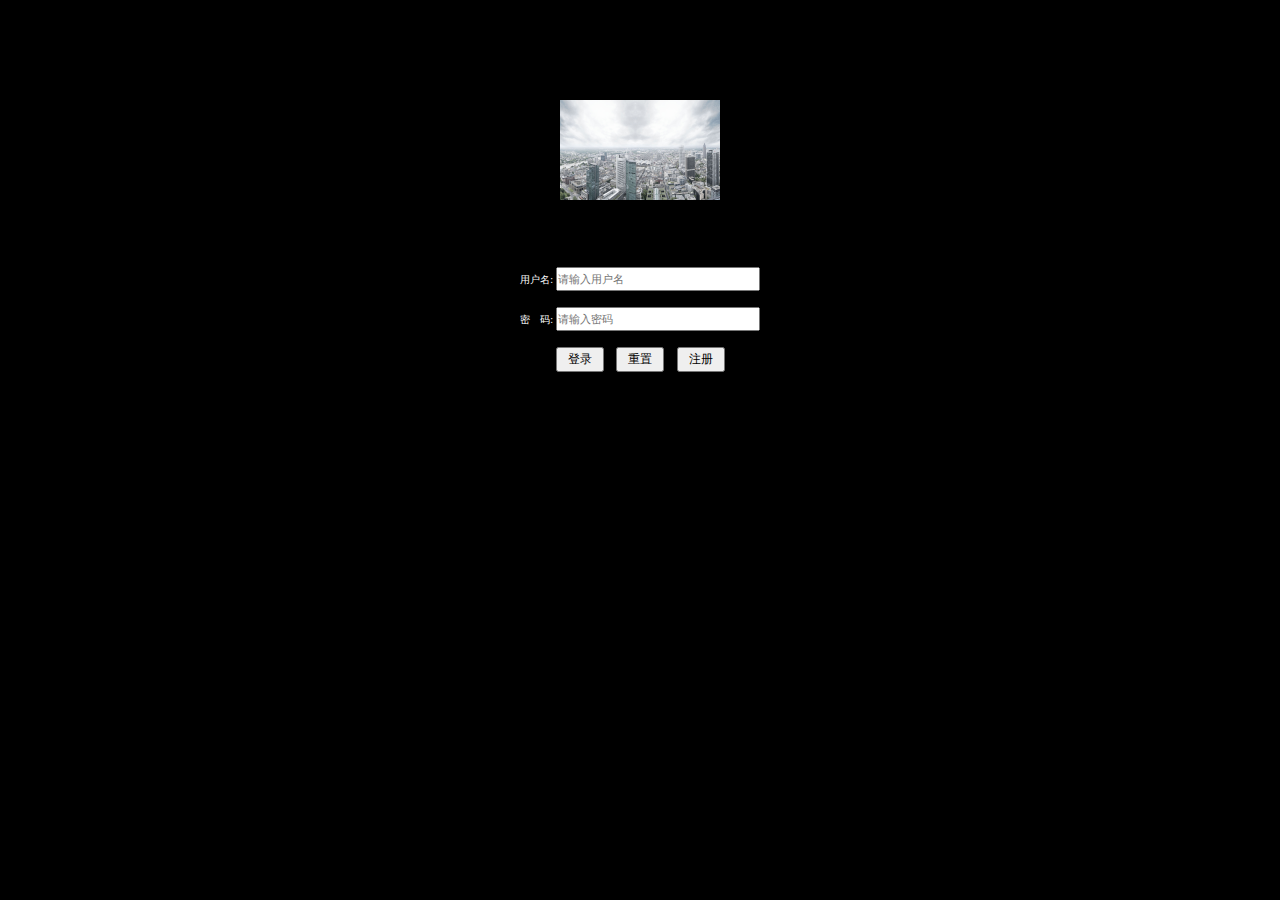
<file: login/login.html>
<!DOCTYPE html>
<html>

	<head>
		<meta charset="UTF-8">
		<title>用户登录</title>
		<meta name="viewport" content="width=device-width,initial-scale=1,minimum-scale=1,maximum-scale=1,user-scalable=no" />
		<script src="../js/jquery-1.9.1.min.js" type="text/javascript" charset="utf-8"></script>
		<link rel="stylesheet" href="../css/login.css" />
	</head>

	<body>
		<div class="mm">
			<img class="mm1" src="../img/01.jpg" />
		</div>
		<form class="main" action="../index.html" method="get">
			<p class="info"></p>
			<p>用户名: <input type="text" id="user" placeholder="请输入用户名" /></p>
			<p>密&ensp;&ensp;码: <input type="password" id="pass" placeholder="请输入密码" /></p>
			<p class="login"><input type="submit" value="登录" />
				<input type="reset" value="重置" />
				<input type="button" id="reg" value="注册" />
			</p>

		</form>
	</body>
<script src="../js/login.js" type="text/javascript" charset="utf-8"></script>
</html>
</file>
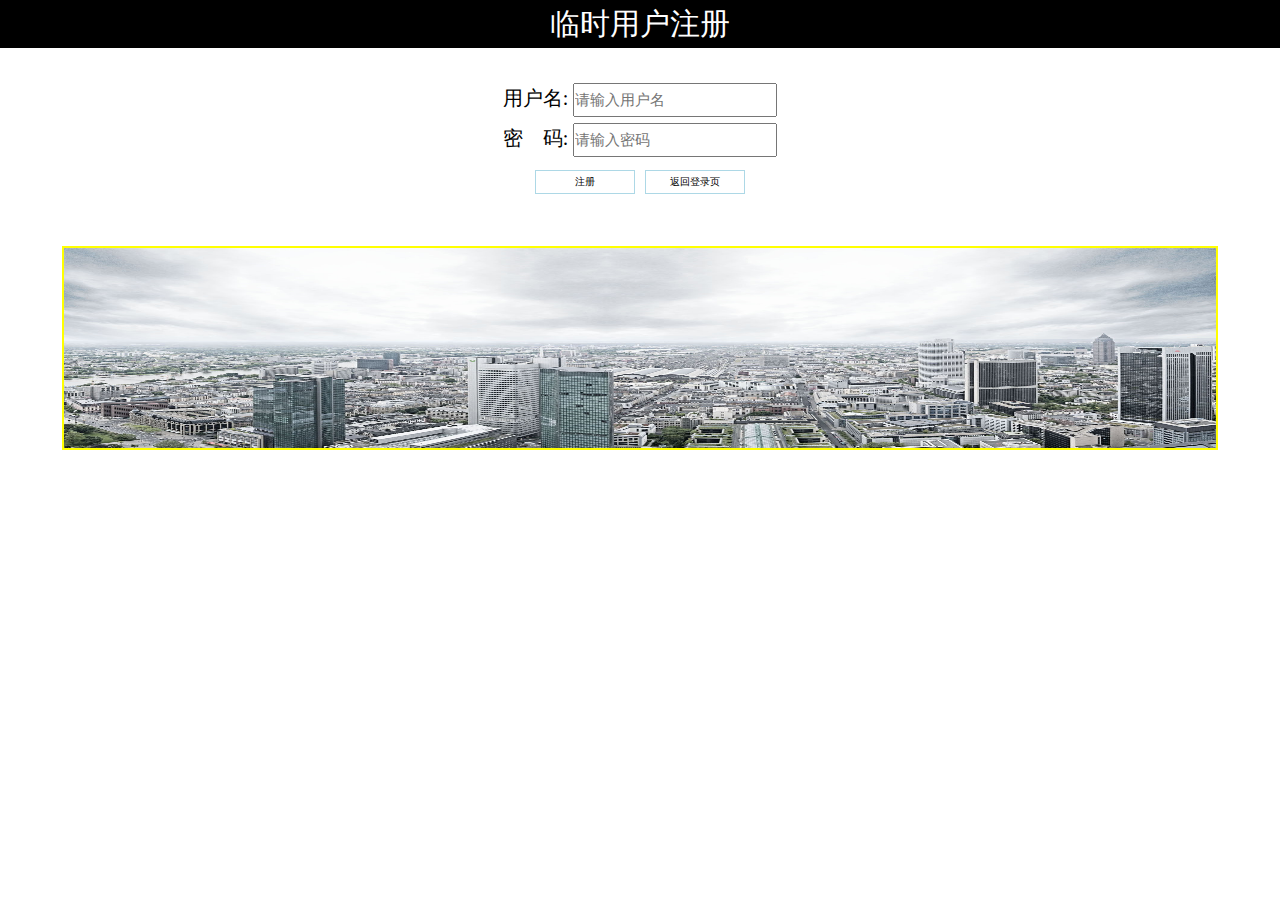
<file: login/reg.html>
<!DOCTYPE html>
<html>

	<head>
		<meta charset="UTF-8">
		<title>注册页面</title>
		<meta name="viewport" content="width=device-width,initial-scale=1,minimum-scale=1,maximum-scale=1,user-scalable=no" />
		<script src="../js/jquery-1.9.1.min.js" type="text/javascript" charset="utf-8"></script>
		<link rel="stylesheet" type="text/css" href="../css/reg.css" />
	</head>

	<body>
		<header>
			<p>临时用户注册</p>
		</header>
		<div class="main">
			<div>
				<p class="info"></p>
				<p>用户名: <input type="text" id="user" placeholder="请输入用户名" /></p>
				<p>密&ensp;&ensp;码: <input type="password" id="pass" placeholder="请输入密码" /></p>
				<p><button class="reg">注册</button><button class="login">返回登录页</button></p>
			</div>
			<p><img src="../img/01.jpg" /></p>
		</div>
		<footer></footer>
	</body>
	<script src="../js/reg.js" type="text/javascript" charset="utf-8"></script>
	<script type="text/javascript">

	</script>

</html>
</file>
<file: css/login.css>
* {
	margin: 0;
	padding: 0;
}

html {
	font-size: 62.5%;
	text-align: center;
	background: #000;
}

.mm {
	width: 90%;
	margin: 0 auto;
	text-align: center;
}

.mm1 {
	height: 10rem;
	margin-top: 10rem;
}

.main {
	font-size: 1rem;
	color: #fff;
	font-family: "微软雅黑";
	margin-top: 2.5rem;
}

.main>info {
	width: 90%;
	height: 4rem;
	color: pink: font-size:3rem;
}

.main>p {
	width: 90%;
	height: 4rem;
	margin: 0 auto;
	text-align: center;
}

#user,
#pass {
	width: 20rem;
	height: 2rem;
	font-size: 1.1rem;
}

.login>input {
	font-size: 1.2rem;
	padding:0.2rem 1rem;
	margin: 0 0.5rem;
	outline: medium;
	cursor: pointer;
}
</file>
<file: css/reg.css>
* {
	margin: 0;
	padding: 0;
}

html {
	font-size: 62.5%
}


/*参照640*960屏幕大小*/

header {
	font-size: 3rem;
	text-align: center;
	background: #000;
	color: #fff;
	height: 4.8rem;
	line-height: 4.8rem;
}

header>p {
	width: 90%;
	margin: 0 auto;
}

.main {
	width: 100%;
	text-align: center;
}

.main>div {
	width: 90%;
	margin: 0 auto;
}

.main>div>p:not(:first-child) {
	font-size: 2rem;
	height: 4rem;
	line-height: 4rem;
	text-align: center;
}

button {
	border: none;
	background-color: transparent;
	font-size: 1rem;
	width: 10rem;
	height: 2.4rem;
	border: 0.1rem solid lightblue;
	outline: medium;
	cursor: pointer;
	margin: 0.5rem 0.5rem;
}

button:hover {
	background: #000;
	color: #fff;
}

img {
	width: 90%;
	height: 20rem;
	outline: 2px solid yellow;
	margin-top: 5rem;
}

#user,
#pass {
	width: 20rem;
	height: 3rem;
	font-size: 1.5rem;
}

.info {
	font-size: 2.4rem;
	color: lightpink;
	margin: 3rem 0;
}
</file>
